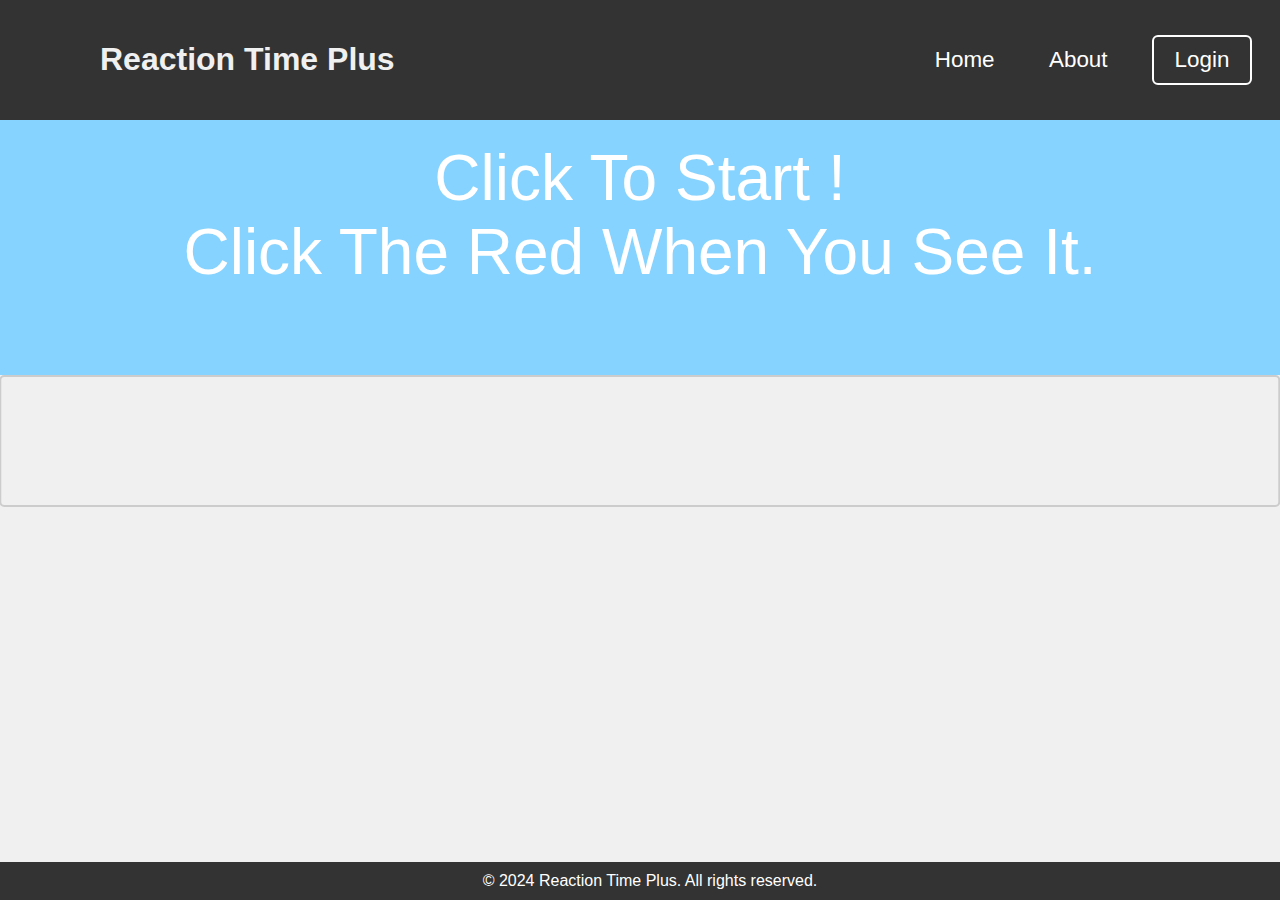
<file: index.html>
<!DOCTYPE html>
<html lang="en">
<head>
    <meta charset="UTF-8">
    <meta name="viewport" content="width=device-width, initial-scale=1.0">
    <link rel="stylesheet" href="styles.css">
    <title>Home - Reaction Time Plus</title>
</head>
<body>
    <header>
        <h1 class="logo">Reaction Time Plus</h1>
        <nav class="navigation">
            <a href="index.html">Home</a>
            <a href="about.html">About</a>
            <button id="btnLogin">Login</button>
        </nav>

    </header>

    <div class="container">
        <button id="startButton">Click To Start !
            <br>Click The Red When You See It.
        </button>
        <div id="box" class="hidden"></div>
        <div id="overlay" class="hidden"></div>
        <div id="resultBox" class="hidden"></div>
    </div>

    <footer class = "footer">
        &copy; 2024 Reaction Time Plus. All rights reserved.
    </footer>

    <div id="loginForm" >
        <label for="username">Username:</label>
        <input type="text" id="username" name="username" required>

        <label for="password">Password:</label>
        <input type="password" id="password" name="password" required>

        <button id="btnSubmitLogin">Login</button>
        <button id="btnCloseLogin">Close</button>
    </div>
    <script src="script.js"></script>
</body>
</html>
</file>
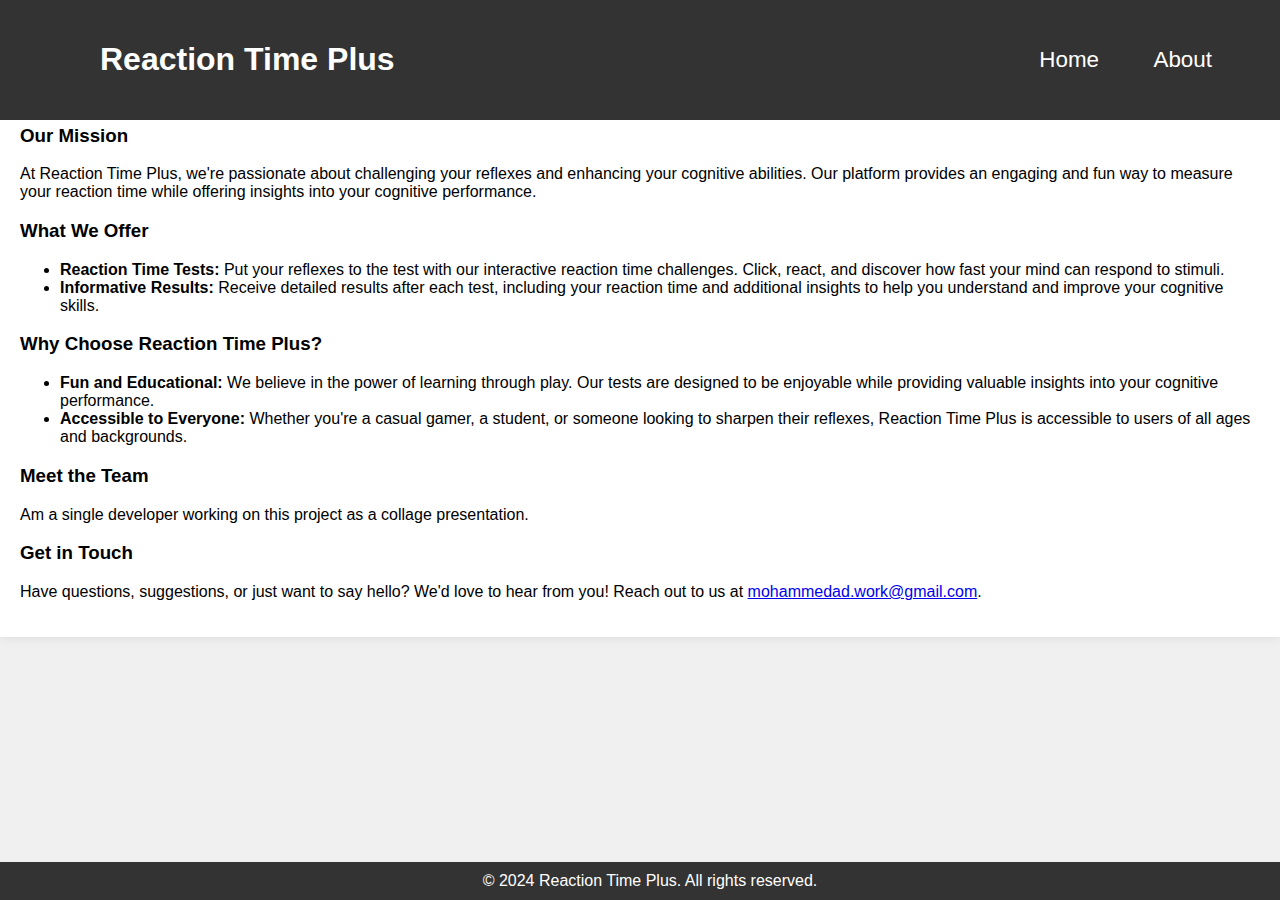
<file: about.html>
<!DOCTYPE html>
<html lang="en">
<head>
    <meta charset="UTF-8">
    <meta name="viewport" content="width=device-width, initial-scale=1.0">
    <link rel="stylesheet" href="astyles.css">
    <title>About Us - Reaction Time Plus</title>
</head>
<body>
    <header>
        <h1 class="logo">Reaction Time Plus</h1>
        <nav class="navigation">
            <a href="index.html">Home</a>
            <a href="about.html">About</a>
        </nav>
    </header>

    <div class="container">
        <section id="about">
            <h2>About Us</h2>
            <p>Welcome to Reaction Time Plus!</p>

            <h3>Our Mission</h3>
            <p>At Reaction Time Plus, we're passionate about challenging your reflexes and enhancing your cognitive abilities. Our platform provides an engaging and fun way to measure your reaction time while offering insights into your cognitive performance.</p>

            <h3>What We Offer</h3>
            <ul>
                <li><strong>Reaction Time Tests:</strong> Put your reflexes to the test with our interactive reaction time challenges. Click, react, and discover how fast your mind can respond to stimuli.</li>
                <li><strong>Informative Results:</strong> Receive detailed results after each test, including your reaction time and additional insights to help you understand and improve your cognitive skills.</li>
            </ul>

            <h3>Why Choose Reaction Time Plus?</h3>
            <ul>
                <li><strong>Fun and Educational:</strong> We believe in the power of learning through play. Our tests are designed to be enjoyable while providing valuable insights into your cognitive performance.</li>
                <li><strong>Accessible to Everyone:</strong> Whether you're a casual gamer, a student, or someone looking to sharpen their reflexes, Reaction Time Plus is accessible to users of all ages and backgrounds.</li>
            </ul>

            <h3>Meet the Team</h3>
            <p>Am a single developer working on this project as a collage presentation.</p>

            <h3>Get in Touch</h3>
            <p>Have questions, suggestions, or just want to say hello? We'd love to hear from you! Reach out to us at <a href="mailto:mohammedad.work@gmail.com">mohammedad.work@gmail.com</a>.</p>
        </section>
    </div>

    <footer class = "footer">
        &copy; 2024 Reaction Time Plus. All rights reserved.
    </footer>

    <script src="script.js"></script>
</body>
</html>
</file>
<file: styles.css>
body {
    font-family: 'Arial', sans-serif;
    box-sizing: border-box;
    margin: 0;
    padding: 0;
    background-color: #f0f0f0;
}
header {
    position: fixed;
    top: 0;
    left: 0;
    width: 90%;
    padding: 20px 100px;
    background-color: #333;
    display: flex;
    justify-content: space-between;
    align-items: center;
    color: #f0f0f0;
    z-index: 99;
}
.contaner
.logo {
    font-size: 5vm;
    color: #ffffff;
    user-select: none;
}
.navigation a {
    position: relative;
    font-size: 1.4em;
    color: #ffffff;
    text-decoration: none;
    font-weight: 500;
    margin-left: 50px;
    right: 40px;
}
.navigation a:after {
    content: '';
    position: absolute;
    left: 0;
    width: 100%;
    height: 3px;
    bottom: -6px;
    background-color: #ffffff;
    border-radius: 5px;
    transform: scaleX(0);
    transition: transform .5s;
}
.navigation a:hover::after {
    transform: scaleX(1);
}
.navigation button {
    width: 100px;
    height: 50px;
    font-size: 1.4em;
    background: transparent;
    border: 2px solid #ffffff;
    outline: none;
    border-radius: 6px;
    cursor: pointer;
    color: #ffffff;
    
}
.navigation button:hover {
    background-color: #ffffff;
    color: #333;
}

#box {
    width: 100vw;    
    height: 25vw;
    background-color: rgb(60, 255, 229);
    position: absolute;
    top: 16.81vw;
    left: 50%;
    transform: translate(-50%, -50%);
    display: flex;
    align-items: center;
    justify-content: center;
    font-size: 4rem;
    color: white;
    cursor: pointer;
    z-index: 1;
}
#overlay {
    width: 100vw;    
    height: 25vw;
    background-color: #84ff65;
    position: absolute;
    top: 16.81vw;
    left: 50%;
    transform: translate(-50%, -50%);
    display: flex;
    align-items: center;
    justify-content: center;
    font-size: 4rem;
    z-index: 0;
}
#resultBox {
    width: 99.8vw;
    height: 10vw;
    background-color: -#f0f0f0;
    position: absolute;
    top: 29.3vw;
    left: 50%;
    transform: translateX(-50%);
    display: flex;
    align-items: center;
    justify-content: center;
    font-size: 4rem;
    color: #333;
    border: 2px solid #ccc;
    border-radius: 5px;
}

#startButton {
    font-size: 4rem;
    background-color: #87d3ff;

    width: 100vw;    
    height: 25vw;
    top: 4.3vw;
    position: absolute;
    z-index: 2;
    border: #87ffff;
    color: #ffffff;
}
#about {
    margin: 0 auto;
    padding: 20px;
    background-color: #fff;
    box-shadow: 0 0 10px rgba(0, 0, 0, 0.1);
}
.footer {
    text-align: center;
    padding: 10px;
    background-color: #333;
    color: #fff;
    position: fixed;
    bottom: 0;
    width: 100%;
}
#loginForm {
    display: none;
    position: fixed;
    top: 50%;
    left: 50%;
    width: 400px;
    transform: translate(-50%, -50%);
    background-color: #fff;
    padding: 20px;
    border: 1px solid #000000;
    z-index: 100;
}

#loginForm label {
    display: block;
    margin-bottom: 10px;
}

#loginForm input {
    width: 90%;
    padding: 8px;
    margin-bottom: 15px;
}
#loginForm button {
    background-color: #333;
    color: #fff;
    padding: 10px;
    border: none;
    cursor: pointer;
}
</file>
<file: astyles.css>
body {
    font-family: 'Arial', sans-serif;
    box-sizing: border-box;
    margin: 0;
    padding: 0;
    background-color: #f0f0f0;
}
header {
    position: fixed;
    top: 0;
    left: 0;
    width: 90%;
    padding: 20px 100px;
    background-color: #333;
    display: flex;
    justify-content: space-between;
    align-items: center;
    color: #f0f0f0;
    z-index: 99;
}
.logo {
    font-size: 2em;
    color: #ffffff;
    user-select: none;
}
.navigation a {
    position: relative;
    font-size: 1.4em;
    color: #ffffff;
    text-decoration: none;
    font-weight: 500;
    margin-left: 50px;
    right: 40px;
}
.navigation a:after {
    content: '';
    position: absolute;
    left: 0;
    width: 100%;
    height: 3px;
    bottom: -6px;
    background-color: #ffffff;
    border-radius: 5px;
    transform: scaleX(0);
    transition: transform .5s;
}
.navigation a:hover::after {
    transform: scaleX(1);
}
.navigation button {
    width: 100px;
    height: 50px;
    font-size: 1.4em;
    background: transparent;
    border: 2px solid #ffffff;
    outline: none;
    border-radius: 6px;
    cursor: pointer;
    color: #ffffff;
    
}
.navigation button:hover {
    background-color: #ffffff;
    color: #333;
}
#about {
    margin: 0 auto;
    padding: 20px;
    background-color: #fff;
    box-shadow: 0 0 10px rgba(0, 0, 0, 0.1);
}
.footer {
    text-align: center;
    padding: 10px;
    background-color: #333;
    color: #fff;
    position: fixed;
    bottom: 0;
    width: 100%;
}
</file>
